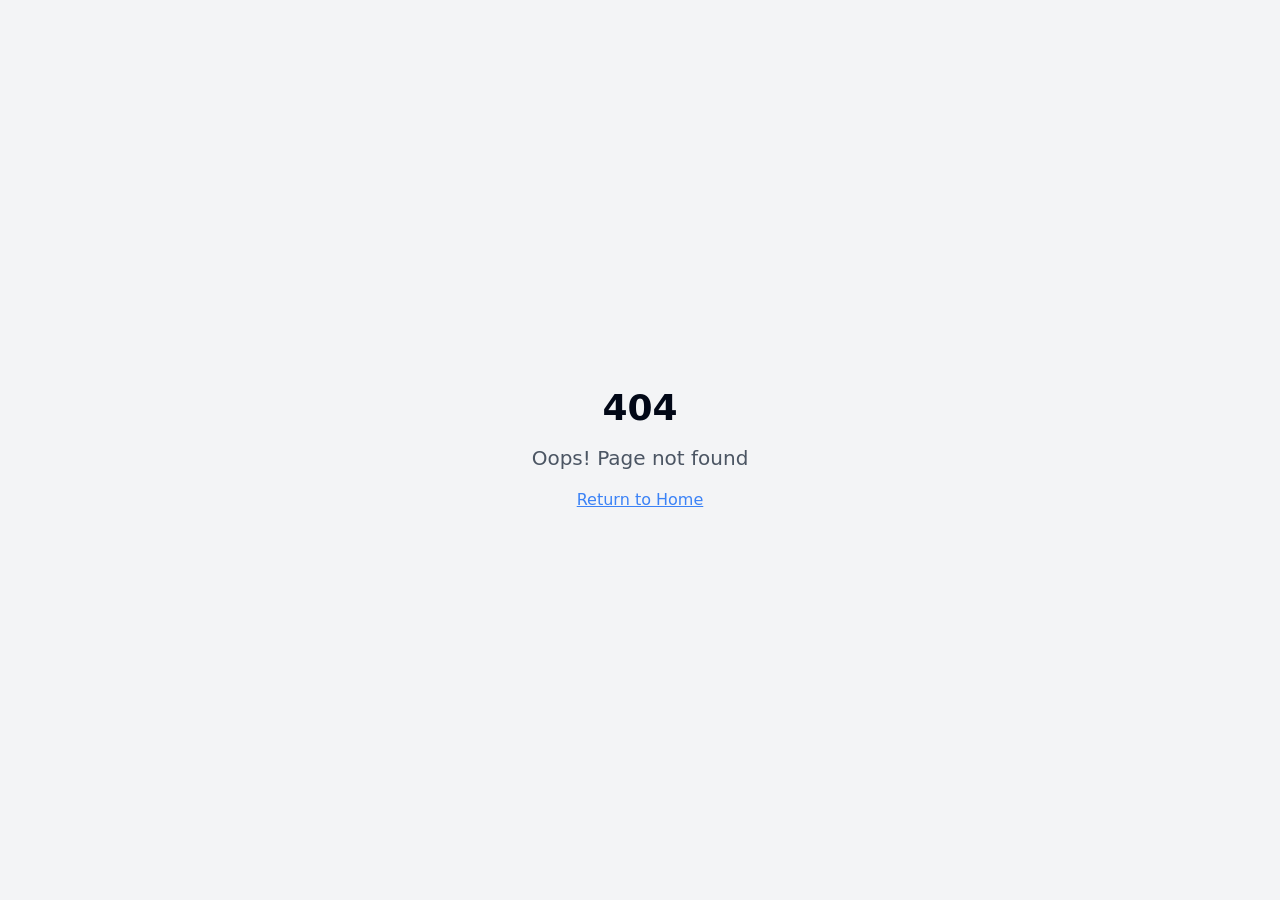
<file: index.html>
<!doctype html>
<html lang="en">
    <head>
        <meta charset="UTF-8" />
        <meta name="viewport" content="width=device-width, initial-scale=1.0" />
        <title>Sona - Discover Technical Talent Everywhere</title>
        <meta
            name="description"
            content="Sona aggregates technical candidates from Telegram, GitHub, blogs, and social media into enriched profiles. 3× faster sourcing for modern recruiters."
        />
        <meta name="author" content="Sona" />

        <meta
            property="og:title"
            content="Sona - Discover Technical Talent Everywhere"
        />
        <meta
            property="og:description"
            content="The most comprehensive platform for discovering technical talent from non-LinkedIn sources. Start your free trial today."
        />
        <meta property="og:type" content="website" />
        <meta property="og:image" content="https://sona.space/og.png" />

        <meta name="twitter:card" content="summary_large_image" />
        <meta name="twitter:image" content="https://sona.space/og.png" />
      <script type="module" crossorigin src="/assets/index-DQ-Ndr-s.js"></script>
      <link rel="stylesheet" crossorigin href="/assets/index-CG6mpqJO.css">
    </head>

    <body>
        <div id="root"></div>
    </body>
</html>
</file>
<file: assets/index-CG6mpqJO.css>
*,:before,:after{--tw-border-spacing-x: 0;--tw-border-spacing-y: 0;--tw-translate-x: 0;--tw-translate-y: 0;--tw-rotate: 0;--tw-skew-x: 0;--tw-skew-y: 0;--tw-scale-x: 1;--tw-scale-y: 1;--tw-pan-x: ;--tw-pan-y: ;--tw-pinch-zoom: ;--tw-scroll-snap-strictness: proximity;--tw-gradient-from-position: ;--tw-gradient-via-position: ;--tw-gradient-to-position: ;--tw-ordinal: ;--tw-slashed-zero: ;--tw-numeric-figure: ;--tw-numeric-spacing: ;--tw-numeric-fraction: ;--tw-ring-inset: ;--tw-ring-offset-width: 0px;--tw-ring-offset-color: #fff;--tw-ring-color: rgb(59 130 246 / .5);--tw-ring-offset-shadow: 0 0 #0000;--tw-ring-shadow: 0 0 #0000;--tw-shadow: 0 0 #0000;--tw-shadow-colored: 0 0 #0000;--tw-blur: ;--tw-brightness: ;--tw-contrast: ;--tw-grayscale: ;--tw-hue-rotate: ;--tw-invert: ;--tw-saturate: ;--tw-sepia: ;--tw-drop-shadow: ;--tw-backdrop-blur: ;--tw-backdrop-brightness: ;--tw-backdrop-contrast: ;--tw-backdrop-grayscale: ;--tw-backdrop-hue-rotate: ;--tw-backdrop-invert: ;--tw-backdrop-opacity: ;--tw-backdrop-saturate: ;--tw-backdrop-sepia: ;--tw-contain-size: ;--tw-contain-layout: ;--tw-contain-paint: ;--tw-contain-style: }::backdrop{--tw-border-spacing-x: 0;--tw-border-spacing-y: 0;--tw-translate-x: 0;--tw-translate-y: 0;--tw-rotate: 0;--tw-skew-x: 0;--tw-skew-y: 0;--tw-scale-x: 1;--tw-scale-y: 1;--tw-pan-x: ;--tw-pan-y: ;--tw-pinch-zoom: ;--tw-scroll-snap-strictness: proximity;--tw-gradient-from-position: ;--tw-gradient-via-position: ;--tw-gradient-to-position: ;--tw-ordinal: ;--tw-slashed-zero: ;--tw-numeric-figure: ;--tw-numeric-spacing: ;--tw-numeric-fraction: ;--tw-ring-inset: ;--tw-ring-offset-width: 0px;--tw-ring-offset-color: #fff;--tw-ring-color: rgb(59 130 246 / .5);--tw-ring-offset-shadow: 0 0 #0000;--tw-ring-shadow: 0 0 #0000;--tw-shadow: 0 0 #0000;--tw-shadow-colored: 0 0 #0000;--tw-blur: ;--tw-brightness: ;--tw-contrast: ;--tw-grayscale: ;--tw-hue-rotate: ;--tw-invert: ;--tw-saturate: ;--tw-sepia: ;--tw-drop-shadow: ;--tw-backdrop-blur: ;--tw-backdrop-brightness: ;--tw-backdrop-contrast: ;--tw-backdrop-grayscale: ;--tw-backdrop-hue-rotate: ;--tw-backdrop-invert: ;--tw-backdrop-opacity: ;--tw-backdrop-saturate: ;--tw-backdrop-sepia: ;--tw-contain-size: ;--tw-contain-layout: ;--tw-contain-paint: ;--tw-contain-style: }*,:before,:after{box-sizing:border-box;border-width:0;border-style:solid;border-color:#e5e7eb}:before,:after{--tw-content: ""}html,:host{line-height:1.5;-webkit-text-size-adjust:100%;-moz-tab-size:4;-o-tab-size:4;tab-size:4;font-family:ui-sans-serif,system-ui,sans-serif,"Apple Color Emoji","Segoe UI Emoji",Segoe UI Symbol,"Noto Color Emoji";font-feature-settings:normal;font-variation-settings:normal;-webkit-tap-highlight-color:transparent}body{margin:0;line-height:inherit}hr{height:0;color:inherit;border-top-width:1px}abbr:where([title]){-webkit-text-decoration:underline dotted;text-decoration:underline dotted}h1,h2,h3,h4,h5,h6{font-size:inherit;font-weight:inherit}a{color:inherit;text-decoration:inherit}b,strong{font-weight:bolder}code,kbd,samp,pre{font-family:ui-monospace,SFMono-Regular,Menlo,Monaco,Consolas,Liberation Mono,Courier New,monospace;font-feature-settings:normal;font-variation-settings:normal;font-size:1em}small{font-size:80%}sub,sup{font-size:75%;line-height:0;position:relative;vertical-align:baseline}sub{bottom:-.25em}sup{top:-.5em}table{text-indent:0;border-color:inherit;border-collapse:collapse}button,input,optgroup,select,textarea{font-family:inherit;font-feature-settings:inherit;font-variation-settings:inherit;font-size:100%;font-weight:inherit;line-height:inherit;letter-spacing:inherit;color:inherit;margin:0;padding:0}button,select{text-transform:none}button,input:where([type=button]),input:where([type=reset]),input:where([type=submit]){-webkit-appearance:button;background-color:transparent;background-image:none}:-moz-focusring{outline:auto}:-moz-ui-invalid{box-shadow:none}progress{vertical-align:baseline}::-webkit-inner-spin-button,::-webkit-outer-spin-button{height:auto}[type=search]{-webkit-appearance:textfield;outline-offset:-2px}::-webkit-search-decoration{-webkit-appearance:none}::-webkit-file-upload-button{-webkit-appearance:button;font:inherit}summary{display:list-item}blockquote,dl,dd,h1,h2,h3,h4,h5,h6,hr,figure,p,pre{margin:0}fieldset{margin:0;padding:0}legend{padding:0}ol,ul,menu{list-style:none;margin:0;padding:0}dialog{padding:0}textarea{resize:vertical}input::-moz-placeholder,textarea::-moz-placeholder{opacity:1;color:#9ca3af}input::placeholder,textarea::placeholder{opacity:1;color:#9ca3af}button,[role=button]{cursor:pointer}:disabled{cursor:default}img,svg,video,canvas,audio,iframe,embed,object{display:block;vertical-align:middle}img,video{max-width:100%;height:auto}[hidden]:where(:not([hidden=until-found])){display:none}:root{--background: 0 0% 100%;--foreground: 222.2 84% 4.9%;--card: 0 0% 100%;--card-foreground: 222.2 84% 4.9%;--popover: 0 0% 100%;--popover-foreground: 222.2 84% 4.9%;--primary: 25 95% 53%;--primary-foreground: 0 0% 100%;--primary-glow: 25 95% 63%;--secondary: 217 19% 27%;--secondary-foreground: 0 0% 100%;--muted: 217 10% 97%;--muted-foreground: 217 10% 45%;--accent: 25 95% 53%;--accent-foreground: 0 0% 100%;--destructive: 0 84.2% 60.2%;--destructive-foreground: 210 40% 98%;--border: 217 12% 84%;--input: 217 12% 84%;--ring: 25 95% 53%;--radius: .75rem;--gradient-primary: linear-gradient(135deg, hsl(25 95% 53%), hsl(25 95% 63%));--gradient-hero: linear-gradient(135deg, hsl(25 95% 53%) 0%, hsl(35 85% 50%) 50%, hsl(45 85% 55%) 100%);--gradient-subtle: linear-gradient(180deg, hsl(0 0% 100%) 0%, hsl(25 10% 98%) 100%);--shadow-elegant: 0 10px 30px -10px hsl(25 95% 53% / .2);--shadow-card: 0 4px 12px -2px hsl(25 95% 53% / .1);--shadow-glow: 0 0 40px hsl(25 95% 63% / .3);--status-online: 142 76% 36%;--status-verified: 25 95% 53%;--status-warning: 45 93% 47%;--sidebar-background: 0 0% 98%;--sidebar-foreground: 240 5.3% 26.1%;--sidebar-primary: 240 5.9% 10%;--sidebar-primary-foreground: 0 0% 98%;--sidebar-accent: 240 4.8% 95.9%;--sidebar-accent-foreground: 240 5.9% 10%;--sidebar-border: 220 13% 91%;--sidebar-ring: 217.2 91.2% 59.8%}.dark{--background: 222.2 84% 4.9%;--foreground: 210 40% 98%;--card: 222.2 84% 4.9%;--card-foreground: 210 40% 98%;--popover: 222.2 84% 4.9%;--popover-foreground: 210 40% 98%;--primary: 25 95% 53%;--primary-foreground: 0 0% 100%;--primary-glow: 25 95% 63%;--secondary: 217.2 32.6% 17.5%;--secondary-foreground: 210 40% 98%;--muted: 217.2 32.6% 17.5%;--muted-foreground: 215 20.2% 65.1%;--accent: 25 95% 53%;--accent-foreground: 210 40% 98%;--destructive: 0 62.8% 30.6%;--destructive-foreground: 210 40% 98%;--border: 217.2 32.6% 17.5%;--input: 217.2 32.6% 17.5%;--ring: 212.7 26.8% 83.9%;--gradient-primary: linear-gradient(135deg, hsl(25 95% 53%), hsl(25 95% 63%));--gradient-hero: linear-gradient(135deg, hsl(25 95% 53%) 0%, hsl(35 85% 50%) 50%, hsl(45 85% 55%) 100%);--gradient-subtle: linear-gradient(180deg, hsl(222.2 84% 4.9%) 0%, hsl(217.2 32.6% 17.5%) 100%);--shadow-elegant: 0 10px 30px -10px hsl(25 95% 53% / .3);--shadow-card: 0 4px 12px -2px hsl(25 95% 53% / .2);--shadow-glow: 0 0 40px hsl(25 95% 63% / .4);--status-online: 142 76% 36%;--status-verified: 25 95% 53%;--status-warning: 45 93% 47%;--sidebar-background: 240 5.9% 10%;--sidebar-foreground: 240 4.8% 95.9%;--sidebar-primary: 224.3 76.3% 48%;--sidebar-primary-foreground: 0 0% 100%;--sidebar-accent: 240 3.7% 15.9%;--sidebar-accent-foreground: 240 4.8% 95.9%;--sidebar-border: 240 3.7% 15.9%;--sidebar-ring: 217.2 91.2% 59.8%}*{border-color:hsl(var(--border))}body{background-color:hsl(var(--background));color:hsl(var(--foreground))}.container{width:100%;margin-right:auto;margin-left:auto;padding-right:2rem;padding-left:2rem}@media (min-width: 1400px){.container{max-width:1400px}}.sr-only{position:absolute;width:1px;height:1px;padding:0;margin:-1px;overflow:hidden;clip:rect(0,0,0,0);white-space:nowrap;border-width:0}.pointer-events-none{pointer-events:none}.pointer-events-auto{pointer-events:auto}.visible{visibility:visible}.invisible{visibility:hidden}.fixed{position:fixed}.absolute{position:absolute}.relative{position:relative}.inset-0{top:0;right:0;bottom:0;left:0}.inset-x-0{left:0;right:0}.inset-y-0{top:0;bottom:0}.-bottom-12{bottom:-3rem}.-left-12{left:-3rem}.-right-12{right:-3rem}.-top-12{top:-3rem}.-top-3{top:-.75rem}.bottom-0{bottom:0}.bottom-1\/2{bottom:50%}.bottom-20{bottom:5rem}.bottom-32{bottom:8rem}.left-0{left:0}.left-1{left:.25rem}.left-1\/2{left:50%}.left-1\/3{left:33.333333%}.left-1\/4{left:25%}.left-10{left:2.5rem}.left-2{left:.5rem}.left-3{left:.75rem}.left-\[50\%\]{left:50%}.right-0{right:0}.right-1{right:.25rem}.right-1\/3{right:33.333333%}.right-10{right:2.5rem}.right-2{right:.5rem}.right-20{right:5rem}.right-3{right:.75rem}.right-4{right:1rem}.top-0{top:0}.top-1\.5{top:.375rem}.top-1\/2{top:50%}.top-1\/3{top:33.333333%}.top-2{top:.5rem}.top-20{top:5rem}.top-3\.5{top:.875rem}.top-4{top:1rem}.top-40{top:10rem}.top-\[1px\]{top:1px}.top-\[50\%\]{top:50%}.top-\[60\%\]{top:60%}.top-full{top:100%}.z-10{z-index:10}.z-20{z-index:20}.z-50{z-index:50}.z-\[100\]{z-index:100}.z-\[1\]{z-index:1}.col-span-1{grid-column:span 1 / span 1}.-mx-1{margin-left:-.25rem;margin-right:-.25rem}.mx-2{margin-left:.5rem;margin-right:.5rem}.mx-3\.5{margin-left:.875rem;margin-right:.875rem}.mx-auto{margin-left:auto;margin-right:auto}.my-0\.5{margin-top:.125rem;margin-bottom:.125rem}.my-1{margin-top:.25rem;margin-bottom:.25rem}.-ml-4{margin-left:-1rem}.-mt-4{margin-top:-1rem}.mb-1{margin-bottom:.25rem}.mb-12{margin-bottom:3rem}.mb-16{margin-bottom:4rem}.mb-2{margin-bottom:.5rem}.mb-3{margin-bottom:.75rem}.mb-4{margin-bottom:1rem}.mb-6{margin-bottom:1.5rem}.mb-8{margin-bottom:2rem}.ml-1{margin-left:.25rem}.ml-2{margin-left:.5rem}.ml-4{margin-left:1rem}.ml-6{margin-left:1.5rem}.ml-auto{margin-left:auto}.mr-1{margin-right:.25rem}.mr-2{margin-right:.5rem}.mt-0\.5{margin-top:.125rem}.mt-1\.5{margin-top:.375rem}.mt-12{margin-top:3rem}.mt-2{margin-top:.5rem}.mt-24{margin-top:6rem}.mt-4{margin-top:1rem}.mt-8{margin-top:2rem}.mt-auto{margin-top:auto}.block{display:block}.flex{display:flex}.inline-flex{display:inline-flex}.table{display:table}.grid{display:grid}.contents{display:contents}.hidden{display:none}.aspect-square{aspect-ratio:1 / 1}.aspect-video{aspect-ratio:16 / 9}.size-4{width:1rem;height:1rem}.h-1\.5{height:.375rem}.h-10{height:2.5rem}.h-11{height:2.75rem}.h-12{height:3rem}.h-16{height:4rem}.h-2{height:.5rem}.h-2\.5{height:.625rem}.h-20{height:5rem}.h-24{height:6rem}.h-28{height:7rem}.h-3{height:.75rem}.h-3\.5{height:.875rem}.h-32{height:8rem}.h-4{height:1rem}.h-40{height:10rem}.h-5{height:1.25rem}.h-6{height:1.5rem}.h-7{height:1.75rem}.h-8{height:2rem}.h-9{height:2.25rem}.h-\[1px\]{height:1px}.h-\[var\(--radix-navigation-menu-viewport-height\)\]{height:var(--radix-navigation-menu-viewport-height)}.h-\[var\(--radix-select-trigger-height\)\]{height:var(--radix-select-trigger-height)}.h-auto{height:auto}.h-full{height:100%}.h-px{height:1px}.h-svh{height:100svh}.max-h-96{max-height:24rem}.max-h-\[300px\]{max-height:300px}.max-h-screen{max-height:100vh}.min-h-0{min-height:0px}.min-h-\[80px\]{min-height:80px}.min-h-screen{min-height:100vh}.min-h-svh{min-height:100svh}.w-0{width:0px}.w-1{width:.25rem}.w-10{width:2.5rem}.w-11{width:2.75rem}.w-16{width:4rem}.w-2{width:.5rem}.w-2\.5{width:.625rem}.w-20{width:5rem}.w-24{width:6rem}.w-28{width:7rem}.w-3{width:.75rem}.w-3\.5{width:.875rem}.w-3\/4{width:75%}.w-32{width:8rem}.w-4{width:1rem}.w-40{width:10rem}.w-5{width:1.25rem}.w-64{width:16rem}.w-7{width:1.75rem}.w-72{width:18rem}.w-8{width:2rem}.w-9{width:2.25rem}.w-\[--sidebar-width\]{width:var(--sidebar-width)}.w-\[100px\]{width:100px}.w-\[1px\]{width:1px}.w-auto{width:auto}.w-full{width:100%}.w-max{width:-moz-max-content;width:max-content}.w-px{width:1px}.min-w-0{min-width:0px}.min-w-5{min-width:1.25rem}.min-w-\[12rem\]{min-width:12rem}.min-w-\[8rem\]{min-width:8rem}.min-w-\[var\(--radix-select-trigger-width\)\]{min-width:var(--radix-select-trigger-width)}.max-w-2xl{max-width:42rem}.max-w-3xl{max-width:48rem}.max-w-4xl{max-width:56rem}.max-w-6xl{max-width:72rem}.max-w-\[--skeleton-width\]{max-width:var(--skeleton-width)}.max-w-lg{max-width:32rem}.max-w-max{max-width:-moz-max-content;max-width:max-content}.max-w-md{max-width:28rem}.flex-1{flex:1 1 0%}.flex-shrink-0,.shrink-0{flex-shrink:0}.grow{flex-grow:1}.grow-0{flex-grow:0}.basis-full{flex-basis:100%}.caption-bottom{caption-side:bottom}.border-collapse{border-collapse:collapse}.-translate-x-1\/2{--tw-translate-x: -50%;transform:translate(var(--tw-translate-x),var(--tw-translate-y)) rotate(var(--tw-rotate)) skew(var(--tw-skew-x)) skewY(var(--tw-skew-y)) scaleX(var(--tw-scale-x)) scaleY(var(--tw-scale-y))}.-translate-x-px{--tw-translate-x: -1px;transform:translate(var(--tw-translate-x),var(--tw-translate-y)) rotate(var(--tw-rotate)) skew(var(--tw-skew-x)) skewY(var(--tw-skew-y)) scaleX(var(--tw-scale-x)) scaleY(var(--tw-scale-y))}.-translate-y-1\/2{--tw-translate-y: -50%;transform:translate(var(--tw-translate-x),var(--tw-translate-y)) rotate(var(--tw-rotate)) skew(var(--tw-skew-x)) skewY(var(--tw-skew-y)) scaleX(var(--tw-scale-x)) scaleY(var(--tw-scale-y))}.translate-x-\[-50\%\]{--tw-translate-x: -50%;transform:translate(var(--tw-translate-x),var(--tw-translate-y)) rotate(var(--tw-rotate)) skew(var(--tw-skew-x)) skewY(var(--tw-skew-y)) scaleX(var(--tw-scale-x)) scaleY(var(--tw-scale-y))}.translate-x-px{--tw-translate-x: 1px;transform:translate(var(--tw-translate-x),var(--tw-translate-y)) rotate(var(--tw-rotate)) skew(var(--tw-skew-x)) skewY(var(--tw-skew-y)) scaleX(var(--tw-scale-x)) scaleY(var(--tw-scale-y))}.translate-y-\[-50\%\]{--tw-translate-y: -50%;transform:translate(var(--tw-translate-x),var(--tw-translate-y)) rotate(var(--tw-rotate)) skew(var(--tw-skew-x)) skewY(var(--tw-skew-y)) scaleX(var(--tw-scale-x)) scaleY(var(--tw-scale-y))}.rotate-45{--tw-rotate: 45deg;transform:translate(var(--tw-translate-x),var(--tw-translate-y)) rotate(var(--tw-rotate)) skew(var(--tw-skew-x)) skewY(var(--tw-skew-y)) scaleX(var(--tw-scale-x)) scaleY(var(--tw-scale-y))}.rotate-90{--tw-rotate: 90deg;transform:translate(var(--tw-translate-x),var(--tw-translate-y)) rotate(var(--tw-rotate)) skew(var(--tw-skew-x)) skewY(var(--tw-skew-y)) scaleX(var(--tw-scale-x)) scaleY(var(--tw-scale-y))}.transform{transform:translate(var(--tw-translate-x),var(--tw-translate-y)) rotate(var(--tw-rotate)) skew(var(--tw-skew-x)) skewY(var(--tw-skew-y)) scaleX(var(--tw-scale-x)) scaleY(var(--tw-scale-y))}@keyframes pulse{50%{opacity:.5}}.animate-pulse{animation:pulse 2s cubic-bezier(.4,0,.6,1) infinite}.cursor-default{cursor:default}.cursor-pointer{cursor:pointer}.touch-none{touch-action:none}.select-none{-webkit-user-select:none;-moz-user-select:none;user-select:none}.list-decimal{list-style-type:decimal}.list-disc{list-style-type:disc}.list-none{list-style-type:none}.grid-cols-1{grid-template-columns:repeat(1,minmax(0,1fr))}.flex-row{flex-direction:row}.flex-col{flex-direction:column}.flex-col-reverse{flex-direction:column-reverse}.flex-wrap{flex-wrap:wrap}.items-start{align-items:flex-start}.items-end{align-items:flex-end}.items-center{align-items:center}.items-stretch{align-items:stretch}.justify-center{justify-content:center}.justify-between{justify-content:space-between}.gap-1{gap:.25rem}.gap-1\.5{gap:.375rem}.gap-2{gap:.5rem}.gap-3{gap:.75rem}.gap-4{gap:1rem}.gap-6{gap:1.5rem}.gap-8{gap:2rem}.space-x-1>:not([hidden])~:not([hidden]){--tw-space-x-reverse: 0;margin-right:calc(.25rem * var(--tw-space-x-reverse));margin-left:calc(.25rem * calc(1 - var(--tw-space-x-reverse)))}.space-x-2>:not([hidden])~:not([hidden]){--tw-space-x-reverse: 0;margin-right:calc(.5rem * var(--tw-space-x-reverse));margin-left:calc(.5rem * calc(1 - var(--tw-space-x-reverse)))}.space-x-4>:not([hidden])~:not([hidden]){--tw-space-x-reverse: 0;margin-right:calc(1rem * var(--tw-space-x-reverse));margin-left:calc(1rem * calc(1 - var(--tw-space-x-reverse)))}.space-x-8>:not([hidden])~:not([hidden]){--tw-space-x-reverse: 0;margin-right:calc(2rem * var(--tw-space-x-reverse));margin-left:calc(2rem * calc(1 - var(--tw-space-x-reverse)))}.space-y-1>:not([hidden])~:not([hidden]){--tw-space-y-reverse: 0;margin-top:calc(.25rem * calc(1 - var(--tw-space-y-reverse)));margin-bottom:calc(.25rem * var(--tw-space-y-reverse))}.space-y-1\.5>:not([hidden])~:not([hidden]){--tw-space-y-reverse: 0;margin-top:calc(.375rem * calc(1 - var(--tw-space-y-reverse)));margin-bottom:calc(.375rem * var(--tw-space-y-reverse))}.space-y-2>:not([hidden])~:not([hidden]){--tw-space-y-reverse: 0;margin-top:calc(.5rem * calc(1 - var(--tw-space-y-reverse)));margin-bottom:calc(.5rem * var(--tw-space-y-reverse))}.space-y-3>:not([hidden])~:not([hidden]){--tw-space-y-reverse: 0;margin-top:calc(.75rem * calc(1 - var(--tw-space-y-reverse)));margin-bottom:calc(.75rem * var(--tw-space-y-reverse))}.space-y-4>:not([hidden])~:not([hidden]){--tw-space-y-reverse: 0;margin-top:calc(1rem * calc(1 - var(--tw-space-y-reverse)));margin-bottom:calc(1rem * var(--tw-space-y-reverse))}.space-y-6>:not([hidden])~:not([hidden]){--tw-space-y-reverse: 0;margin-top:calc(1.5rem * calc(1 - var(--tw-space-y-reverse)));margin-bottom:calc(1.5rem * var(--tw-space-y-reverse))}.overflow-auto{overflow:auto}.overflow-hidden{overflow:hidden}.overflow-x-auto{overflow-x:auto}.overflow-y-auto{overflow-y:auto}.overflow-x-hidden{overflow-x:hidden}.whitespace-nowrap{white-space:nowrap}.break-words{overflow-wrap:break-word}.rounded-2xl{border-radius:1rem}.rounded-\[2px\]{border-radius:2px}.rounded-\[inherit\]{border-radius:inherit}.rounded-full{border-radius:9999px}.rounded-lg{border-radius:var(--radius)}.rounded-md{border-radius:calc(var(--radius) - 2px)}.rounded-sm{border-radius:calc(var(--radius) - 4px)}.rounded-xl{border-radius:.75rem}.rounded-t-\[10px\]{border-top-left-radius:10px;border-top-right-radius:10px}.rounded-tl-sm{border-top-left-radius:calc(var(--radius) - 4px)}.border{border-width:1px}.border-2{border-width:2px}.border-\[1\.5px\]{border-width:1.5px}.border-y{border-top-width:1px;border-bottom-width:1px}.border-b{border-bottom-width:1px}.border-l{border-left-width:1px}.border-r{border-right-width:1px}.border-t{border-top-width:1px}.border-dashed{border-style:dashed}.border-\[--color-border\]{border-color:var(--color-border)}.border-border{border-color:hsl(var(--border))}.border-border\/50{border-color:hsl(var(--border) / .5)}.border-destructive{border-color:hsl(var(--destructive))}.border-destructive\/50{border-color:hsl(var(--destructive) / .5)}.border-gray-300{--tw-border-opacity: 1;border-color:rgb(209 213 219 / var(--tw-border-opacity, 1))}.border-input{border-color:hsl(var(--input))}.border-primary{border-color:hsl(var(--primary))}.border-primary\/20{border-color:hsl(var(--primary) / .2)}.border-secondary-foreground\/20{border-color:hsl(var(--secondary-foreground) / .2)}.border-sidebar-border{border-color:hsl(var(--sidebar-border))}.border-status-verified\/20{border-color:hsl(var(--status-verified) / .2)}.border-transparent{border-color:transparent}.border-l-transparent{border-left-color:transparent}.border-t-transparent{border-top-color:transparent}.bg-\[--color-bg\]{background-color:var(--color-bg)}.bg-accent{background-color:hsl(var(--accent))}.bg-accent\/10{background-color:hsl(var(--accent) / .1)}.bg-accent\/15{background-color:hsl(var(--accent) / .15)}.bg-accent\/20{background-color:hsl(var(--accent) / .2)}.bg-background{background-color:hsl(var(--background))}.bg-black{--tw-bg-opacity: 1;background-color:rgb(0 0 0 / var(--tw-bg-opacity, 1))}.bg-black\/80{background-color:#000c}.bg-border{background-color:hsl(var(--border))}.bg-card{background-color:hsl(var(--card))}.bg-destructive{background-color:hsl(var(--destructive))}.bg-foreground{background-color:hsl(var(--foreground))}.bg-gray-100{--tw-bg-opacity: 1;background-color:rgb(243 244 246 / var(--tw-bg-opacity, 1))}.bg-muted{background-color:hsl(var(--muted))}.bg-muted\/50{background-color:hsl(var(--muted) / .5)}.bg-popover{background-color:hsl(var(--popover))}.bg-primary{background-color:hsl(var(--primary))}.bg-primary\/10{background-color:hsl(var(--primary) / .1)}.bg-primary\/20{background-color:hsl(var(--primary) / .2)}.bg-primary\/5{background-color:hsl(var(--primary) / .05)}.bg-secondary{background-color:hsl(var(--secondary))}.bg-sidebar{background-color:hsl(var(--sidebar-background))}.bg-sidebar-border{background-color:hsl(var(--sidebar-border))}.bg-status-online{background-color:hsl(var(--status-online))}.bg-status-verified\/10{background-color:hsl(var(--status-verified) / .1)}.bg-transparent{background-color:transparent}.bg-white\/90{background-color:#ffffffe6}.bg-gradient-hero{background-image:var(--gradient-hero)}.bg-gradient-primary{background-image:var(--gradient-primary)}.bg-gradient-subtle{background-image:var(--gradient-subtle)}.bg-gradient-to-b{background-image:linear-gradient(to bottom,var(--tw-gradient-stops))}.from-gray-50{--tw-gradient-from: #f9fafb var(--tw-gradient-from-position);--tw-gradient-to: rgb(249 250 251 / 0) var(--tw-gradient-to-position);--tw-gradient-stops: var(--tw-gradient-from), var(--tw-gradient-to)}.to-gray-100{--tw-gradient-to: #f3f4f6 var(--tw-gradient-to-position)}.bg-clip-text{-webkit-background-clip:text;background-clip:text}.fill-current{fill:currentColor}.p-0{padding:0}.p-1{padding:.25rem}.p-2{padding:.5rem}.p-3{padding:.75rem}.p-4{padding:1rem}.p-6{padding:1.5rem}.p-8{padding:2rem}.p-\[1px\]{padding:1px}.px-1{padding-left:.25rem;padding-right:.25rem}.px-2{padding-left:.5rem;padding-right:.5rem}.px-2\.5{padding-left:.625rem;padding-right:.625rem}.px-3{padding-left:.75rem;padding-right:.75rem}.px-4{padding-left:1rem;padding-right:1rem}.px-5{padding-left:1.25rem;padding-right:1.25rem}.px-6{padding-left:1.5rem;padding-right:1.5rem}.px-8{padding-left:2rem;padding-right:2rem}.py-0\.5{padding-top:.125rem;padding-bottom:.125rem}.py-1{padding-top:.25rem;padding-bottom:.25rem}.py-1\.5{padding-top:.375rem;padding-bottom:.375rem}.py-16{padding-top:4rem;padding-bottom:4rem}.py-2{padding-top:.5rem;padding-bottom:.5rem}.py-20{padding-top:5rem;padding-bottom:5rem}.py-3{padding-top:.75rem;padding-bottom:.75rem}.py-4{padding-top:1rem;padding-bottom:1rem}.py-6{padding-top:1.5rem;padding-bottom:1.5rem}.pb-3{padding-bottom:.75rem}.pb-4{padding-bottom:1rem}.pl-10{padding-left:2.5rem}.pl-2\.5{padding-left:.625rem}.pl-4{padding-left:1rem}.pl-8{padding-left:2rem}.pr-2{padding-right:.5rem}.pr-2\.5{padding-right:.625rem}.pr-8{padding-right:2rem}.pt-0{padding-top:0}.pt-1{padding-top:.25rem}.pt-3{padding-top:.75rem}.pt-4{padding-top:1rem}.pt-8{padding-top:2rem}.text-left{text-align:left}.text-center{text-align:center}.align-middle{vertical-align:middle}.font-mono{font-family:ui-monospace,SFMono-Regular,Menlo,Monaco,Consolas,Liberation Mono,Courier New,monospace}.text-2xl{font-size:1.5rem;line-height:2rem}.text-3xl{font-size:1.875rem;line-height:2.25rem}.text-4xl{font-size:2.25rem;line-height:2.5rem}.text-5xl{font-size:3rem;line-height:1}.text-\[0\.8rem\]{font-size:.8rem}.text-base{font-size:1rem;line-height:1.5rem}.text-lg{font-size:1.125rem;line-height:1.75rem}.text-sm{font-size:.875rem;line-height:1.25rem}.text-xl{font-size:1.25rem;line-height:1.75rem}.text-xs{font-size:.75rem;line-height:1rem}.font-bold{font-weight:700}.font-medium{font-weight:500}.font-normal{font-weight:400}.font-semibold{font-weight:600}.tabular-nums{--tw-numeric-spacing: tabular-nums;font-variant-numeric:var(--tw-ordinal) var(--tw-slashed-zero) var(--tw-numeric-figure) var(--tw-numeric-spacing) var(--tw-numeric-fraction)}.leading-none{line-height:1}.leading-relaxed{line-height:1.625}.leading-tight{line-height:1.25}.tracking-tight{letter-spacing:-.025em}.tracking-widest{letter-spacing:.1em}.text-accent{color:hsl(var(--accent))}.text-accent-foreground{color:hsl(var(--accent-foreground))}.text-blue-500{--tw-text-opacity: 1;color:rgb(59 130 246 / var(--tw-text-opacity, 1))}.text-card-foreground{color:hsl(var(--card-foreground))}.text-current{color:currentColor}.text-destructive{color:hsl(var(--destructive))}.text-destructive-foreground{color:hsl(var(--destructive-foreground))}.text-foreground{color:hsl(var(--foreground))}.text-foreground\/50{color:hsl(var(--foreground) / .5)}.text-gray-400{--tw-text-opacity: 1;color:rgb(156 163 175 / var(--tw-text-opacity, 1))}.text-gray-600{--tw-text-opacity: 1;color:rgb(75 85 99 / var(--tw-text-opacity, 1))}.text-gray-900{--tw-text-opacity: 1;color:rgb(17 24 39 / var(--tw-text-opacity, 1))}.text-muted-foreground{color:hsl(var(--muted-foreground))}.text-popover-foreground{color:hsl(var(--popover-foreground))}.text-primary{color:hsl(var(--primary))}.text-primary-foreground{color:hsl(var(--primary-foreground))}.text-secondary-foreground{color:hsl(var(--secondary-foreground))}.text-secondary-foreground\/60{color:hsl(var(--secondary-foreground) / .6)}.text-secondary-foreground\/80{color:hsl(var(--secondary-foreground) / .8)}.text-sidebar-foreground{color:hsl(var(--sidebar-foreground))}.text-sidebar-foreground\/70{color:hsl(var(--sidebar-foreground) / .7)}.text-status-verified{color:hsl(var(--status-verified))}.text-transparent{color:transparent}.text-white{--tw-text-opacity: 1;color:rgb(255 255 255 / var(--tw-text-opacity, 1))}.underline{text-decoration-line:underline}.underline-offset-4{text-underline-offset:4px}.opacity-0{opacity:0}.opacity-50{opacity:.5}.opacity-60{opacity:.6}.opacity-70{opacity:.7}.opacity-90{opacity:.9}.shadow-\[0_0_0_1px_hsl\(var\(--sidebar-border\)\)\]{--tw-shadow: 0 0 0 1px hsl(var(--sidebar-border));--tw-shadow-colored: 0 0 0 1px var(--tw-shadow-color);box-shadow:var(--tw-ring-offset-shadow, 0 0 #0000),var(--tw-ring-shadow, 0 0 #0000),var(--tw-shadow)}.shadow-card{--tw-shadow: var(--shadow-card);--tw-shadow-colored: var(--shadow-card);box-shadow:var(--tw-ring-offset-shadow, 0 0 #0000),var(--tw-ring-shadow, 0 0 #0000),var(--tw-shadow)}.shadow-elegant{--tw-shadow: var(--shadow-elegant);--tw-shadow-colored: var(--shadow-elegant);box-shadow:var(--tw-ring-offset-shadow, 0 0 #0000),var(--tw-ring-shadow, 0 0 #0000),var(--tw-shadow)}.shadow-glow{--tw-shadow: var(--shadow-glow);--tw-shadow-colored: var(--shadow-glow);box-shadow:var(--tw-ring-offset-shadow, 0 0 #0000),var(--tw-ring-shadow, 0 0 #0000),var(--tw-shadow)}.shadow-lg{--tw-shadow: 0 10px 15px -3px rgb(0 0 0 / .1), 0 4px 6px -4px rgb(0 0 0 / .1);--tw-shadow-colored: 0 10px 15px -3px var(--tw-shadow-color), 0 4px 6px -4px var(--tw-shadow-color);box-shadow:var(--tw-ring-offset-shadow, 0 0 #0000),var(--tw-ring-shadow, 0 0 #0000),var(--tw-shadow)}.shadow-md{--tw-shadow: 0 4px 6px -1px rgb(0 0 0 / .1), 0 2px 4px -2px rgb(0 0 0 / .1);--tw-shadow-colored: 0 4px 6px -1px var(--tw-shadow-color), 0 2px 4px -2px var(--tw-shadow-color);box-shadow:var(--tw-ring-offset-shadow, 0 0 #0000),var(--tw-ring-shadow, 0 0 #0000),var(--tw-shadow)}.shadow-none{--tw-shadow: 0 0 #0000;--tw-shadow-colored: 0 0 #0000;box-shadow:var(--tw-ring-offset-shadow, 0 0 #0000),var(--tw-ring-shadow, 0 0 #0000),var(--tw-shadow)}.shadow-sm{--tw-shadow: 0 1px 2px 0 rgb(0 0 0 / .05);--tw-shadow-colored: 0 1px 2px 0 var(--tw-shadow-color);box-shadow:var(--tw-ring-offset-shadow, 0 0 #0000),var(--tw-ring-shadow, 0 0 #0000),var(--tw-shadow)}.shadow-xl{--tw-shadow: 0 20px 25px -5px rgb(0 0 0 / .1), 0 8px 10px -6px rgb(0 0 0 / .1);--tw-shadow-colored: 0 20px 25px -5px var(--tw-shadow-color), 0 8px 10px -6px var(--tw-shadow-color);box-shadow:var(--tw-ring-offset-shadow, 0 0 #0000),var(--tw-ring-shadow, 0 0 #0000),var(--tw-shadow)}.shadow-card{--tw-shadow-color: hsl(var(--card));--tw-shadow: var(--tw-shadow-colored)}.outline-none{outline:2px solid transparent;outline-offset:2px}.outline{outline-style:solid}.ring-0{--tw-ring-offset-shadow: var(--tw-ring-inset) 0 0 0 var(--tw-ring-offset-width) var(--tw-ring-offset-color);--tw-ring-shadow: var(--tw-ring-inset) 0 0 0 calc(0px + var(--tw-ring-offset-width)) var(--tw-ring-color);box-shadow:var(--tw-ring-offset-shadow),var(--tw-ring-shadow),var(--tw-shadow, 0 0 #0000)}.ring-2{--tw-ring-offset-shadow: var(--tw-ring-inset) 0 0 0 var(--tw-ring-offset-width) var(--tw-ring-offset-color);--tw-ring-shadow: var(--tw-ring-inset) 0 0 0 calc(2px + var(--tw-ring-offset-width)) var(--tw-ring-color);box-shadow:var(--tw-ring-offset-shadow),var(--tw-ring-shadow),var(--tw-shadow, 0 0 #0000)}.ring-primary{--tw-ring-color: hsl(var(--primary))}.ring-ring{--tw-ring-color: hsl(var(--ring))}.ring-sidebar-ring{--tw-ring-color: hsl(var(--sidebar-ring))}.ring-offset-background{--tw-ring-offset-color: hsl(var(--background))}.blur-2xl{--tw-blur: blur(40px);filter:var(--tw-blur) var(--tw-brightness) var(--tw-contrast) var(--tw-grayscale) var(--tw-hue-rotate) var(--tw-invert) var(--tw-saturate) var(--tw-sepia) var(--tw-drop-shadow)}.blur-lg{--tw-blur: blur(16px);filter:var(--tw-blur) var(--tw-brightness) var(--tw-contrast) var(--tw-grayscale) var(--tw-hue-rotate) var(--tw-invert) var(--tw-saturate) var(--tw-sepia) var(--tw-drop-shadow)}.blur-xl{--tw-blur: blur(24px);filter:var(--tw-blur) var(--tw-brightness) var(--tw-contrast) var(--tw-grayscale) var(--tw-hue-rotate) var(--tw-invert) var(--tw-saturate) var(--tw-sepia) var(--tw-drop-shadow)}.filter{filter:var(--tw-blur) var(--tw-brightness) var(--tw-contrast) var(--tw-grayscale) var(--tw-hue-rotate) var(--tw-invert) var(--tw-saturate) var(--tw-sepia) var(--tw-drop-shadow)}.backdrop-blur-md{--tw-backdrop-blur: blur(12px);-webkit-backdrop-filter:var(--tw-backdrop-blur) var(--tw-backdrop-brightness) var(--tw-backdrop-contrast) var(--tw-backdrop-grayscale) var(--tw-backdrop-hue-rotate) var(--tw-backdrop-invert) var(--tw-backdrop-opacity) var(--tw-backdrop-saturate) var(--tw-backdrop-sepia);backdrop-filter:var(--tw-backdrop-blur) var(--tw-backdrop-brightness) var(--tw-backdrop-contrast) var(--tw-backdrop-grayscale) var(--tw-backdrop-hue-rotate) var(--tw-backdrop-invert) var(--tw-backdrop-opacity) var(--tw-backdrop-saturate) var(--tw-backdrop-sepia)}.backdrop-blur-sm{--tw-backdrop-blur: blur(4px);-webkit-backdrop-filter:var(--tw-backdrop-blur) var(--tw-backdrop-brightness) var(--tw-backdrop-contrast) var(--tw-backdrop-grayscale) var(--tw-backdrop-hue-rotate) var(--tw-backdrop-invert) var(--tw-backdrop-opacity) var(--tw-backdrop-saturate) var(--tw-backdrop-sepia);backdrop-filter:var(--tw-backdrop-blur) var(--tw-backdrop-brightness) var(--tw-backdrop-contrast) var(--tw-backdrop-grayscale) var(--tw-backdrop-hue-rotate) var(--tw-backdrop-invert) var(--tw-backdrop-opacity) var(--tw-backdrop-saturate) var(--tw-backdrop-sepia)}.transition{transition-property:color,background-color,border-color,text-decoration-color,fill,stroke,opacity,box-shadow,transform,filter,-webkit-backdrop-filter;transition-property:color,background-color,border-color,text-decoration-color,fill,stroke,opacity,box-shadow,transform,filter,backdrop-filter;transition-property:color,background-color,border-color,text-decoration-color,fill,stroke,opacity,box-shadow,transform,filter,backdrop-filter,-webkit-backdrop-filter;transition-timing-function:cubic-bezier(.4,0,.2,1);transition-duration:.15s}.transition-\[left\,right\,width\]{transition-property:left,right,width;transition-timing-function:cubic-bezier(.4,0,.2,1);transition-duration:.15s}.transition-\[margin\,opa\]{transition-property:margin,opa;transition-timing-function:cubic-bezier(.4,0,.2,1);transition-duration:.15s}.transition-\[width\,height\,padding\]{transition-property:width,height,padding;transition-timing-function:cubic-bezier(.4,0,.2,1);transition-duration:.15s}.transition-\[width\]{transition-property:width;transition-timing-function:cubic-bezier(.4,0,.2,1);transition-duration:.15s}.transition-all{transition-property:all;transition-timing-function:cubic-bezier(.4,0,.2,1);transition-duration:.15s}.transition-colors{transition-property:color,background-color,border-color,text-decoration-color,fill,stroke;transition-timing-function:cubic-bezier(.4,0,.2,1);transition-duration:.15s}.transition-opacity{transition-property:opacity;transition-timing-function:cubic-bezier(.4,0,.2,1);transition-duration:.15s}.transition-transform{transition-property:transform;transition-timing-function:cubic-bezier(.4,0,.2,1);transition-duration:.15s}.duration-1000{transition-duration:1s}.duration-200{transition-duration:.2s}.duration-300{transition-duration:.3s}.ease-in-out{transition-timing-function:cubic-bezier(.4,0,.2,1)}.ease-linear{transition-timing-function:linear}@keyframes enter{0%{opacity:var(--tw-enter-opacity, 1);transform:translate3d(var(--tw-enter-translate-x, 0),var(--tw-enter-translate-y, 0),0) scale3d(var(--tw-enter-scale, 1),var(--tw-enter-scale, 1),var(--tw-enter-scale, 1)) rotate(var(--tw-enter-rotate, 0))}}@keyframes exit{to{opacity:var(--tw-exit-opacity, 1);transform:translate3d(var(--tw-exit-translate-x, 0),var(--tw-exit-translate-y, 0),0) scale3d(var(--tw-exit-scale, 1),var(--tw-exit-scale, 1),var(--tw-exit-scale, 1)) rotate(var(--tw-exit-rotate, 0))}}.animate-in{animation-name:enter;animation-duration:.15s;--tw-enter-opacity: initial;--tw-enter-scale: initial;--tw-enter-rotate: initial;--tw-enter-translate-x: initial;--tw-enter-translate-y: initial}.fade-in-0{--tw-enter-opacity: 0}.fade-in-80{--tw-enter-opacity: .8}.zoom-in-95{--tw-enter-scale: .95}.duration-1000{animation-duration:1s}.duration-200{animation-duration:.2s}.duration-300{animation-duration:.3s}.ease-in-out{animation-timing-function:cubic-bezier(.4,0,.2,1)}.ease-linear{animation-timing-function:linear}.file\:border-0::file-selector-button{border-width:0px}.file\:bg-transparent::file-selector-button{background-color:transparent}.file\:text-sm::file-selector-button{font-size:.875rem;line-height:1.25rem}.file\:font-medium::file-selector-button{font-weight:500}.file\:text-foreground::file-selector-button{color:hsl(var(--foreground))}.placeholder\:text-muted-foreground::-moz-placeholder{color:hsl(var(--muted-foreground))}.placeholder\:text-muted-foreground::placeholder{color:hsl(var(--muted-foreground))}.after\:absolute:after{content:var(--tw-content);position:absolute}.after\:-inset-2:after{content:var(--tw-content);top:-.5rem;right:-.5rem;bottom:-.5rem;left:-.5rem}.after\:inset-y-0:after{content:var(--tw-content);top:0;bottom:0}.after\:left-1\/2:after{content:var(--tw-content);left:50%}.after\:w-1:after{content:var(--tw-content);width:.25rem}.after\:w-\[2px\]:after{content:var(--tw-content);width:2px}.after\:-translate-x-1\/2:after{content:var(--tw-content);--tw-translate-x: -50%;transform:translate(var(--tw-translate-x),var(--tw-translate-y)) rotate(var(--tw-rotate)) skew(var(--tw-skew-x)) skewY(var(--tw-skew-y)) scaleX(var(--tw-scale-x)) scaleY(var(--tw-scale-y))}.first\:rounded-l-md:first-child{border-top-left-radius:calc(var(--radius) - 2px);border-bottom-left-radius:calc(var(--radius) - 2px)}.first\:border-l:first-child{border-left-width:1px}.last\:rounded-r-md:last-child{border-top-right-radius:calc(var(--radius) - 2px);border-bottom-right-radius:calc(var(--radius) - 2px)}.focus-within\:relative:focus-within{position:relative}.focus-within\:z-20:focus-within{z-index:20}.hover\:bg-accent:hover{background-color:hsl(var(--accent))}.hover\:bg-destructive\/80:hover{background-color:hsl(var(--destructive) / .8)}.hover\:bg-destructive\/90:hover{background-color:hsl(var(--destructive) / .9)}.hover\:bg-gray-800:hover{--tw-bg-opacity: 1;background-color:rgb(31 41 55 / var(--tw-bg-opacity, 1))}.hover\:bg-muted:hover{background-color:hsl(var(--muted))}.hover\:bg-muted\/50:hover{background-color:hsl(var(--muted) / .5)}.hover\:bg-primary:hover{background-color:hsl(var(--primary))}.hover\:bg-primary\/20:hover{background-color:hsl(var(--primary) / .2)}.hover\:bg-primary\/80:hover{background-color:hsl(var(--primary) / .8)}.hover\:bg-primary\/90:hover{background-color:hsl(var(--primary) / .9)}.hover\:bg-secondary:hover{background-color:hsl(var(--secondary))}.hover\:bg-secondary\/80:hover{background-color:hsl(var(--secondary) / .8)}.hover\:bg-sidebar-accent:hover{background-color:hsl(var(--sidebar-accent))}.hover\:text-accent-foreground:hover{color:hsl(var(--accent-foreground))}.hover\:text-blue-700:hover{--tw-text-opacity: 1;color:rgb(29 78 216 / var(--tw-text-opacity, 1))}.hover\:text-foreground:hover{color:hsl(var(--foreground))}.hover\:text-muted-foreground:hover{color:hsl(var(--muted-foreground))}.hover\:text-primary-foreground:hover{color:hsl(var(--primary-foreground))}.hover\:text-secondary-foreground:hover{color:hsl(var(--secondary-foreground))}.hover\:text-sidebar-accent-foreground:hover{color:hsl(var(--sidebar-accent-foreground))}.hover\:underline:hover{text-decoration-line:underline}.hover\:opacity-100:hover{opacity:1}.hover\:shadow-\[0_0_0_1px_hsl\(var\(--sidebar-accent\)\)\]:hover{--tw-shadow: 0 0 0 1px hsl(var(--sidebar-accent));--tw-shadow-colored: 0 0 0 1px var(--tw-shadow-color);box-shadow:var(--tw-ring-offset-shadow, 0 0 #0000),var(--tw-ring-shadow, 0 0 #0000),var(--tw-shadow)}.hover\:shadow-elegant:hover{--tw-shadow: var(--shadow-elegant);--tw-shadow-colored: var(--shadow-elegant);box-shadow:var(--tw-ring-offset-shadow, 0 0 #0000),var(--tw-ring-shadow, 0 0 #0000),var(--tw-shadow)}.hover\:shadow-glow:hover{--tw-shadow: var(--shadow-glow);--tw-shadow-colored: var(--shadow-glow);box-shadow:var(--tw-ring-offset-shadow, 0 0 #0000),var(--tw-ring-shadow, 0 0 #0000),var(--tw-shadow)}.hover\:after\:bg-sidebar-border:hover:after{content:var(--tw-content);background-color:hsl(var(--sidebar-border))}.focus\:bg-accent:focus{background-color:hsl(var(--accent))}.focus\:bg-primary:focus{background-color:hsl(var(--primary))}.focus\:text-accent-foreground:focus{color:hsl(var(--accent-foreground))}.focus\:text-primary-foreground:focus{color:hsl(var(--primary-foreground))}.focus\:opacity-100:focus{opacity:1}.focus\:outline-none:focus{outline:2px solid transparent;outline-offset:2px}.focus\:ring-2:focus{--tw-ring-offset-shadow: var(--tw-ring-inset) 0 0 0 var(--tw-ring-offset-width) var(--tw-ring-offset-color);--tw-ring-shadow: var(--tw-ring-inset) 0 0 0 calc(2px + var(--tw-ring-offset-width)) var(--tw-ring-color);box-shadow:var(--tw-ring-offset-shadow),var(--tw-ring-shadow),var(--tw-shadow, 0 0 #0000)}.focus\:ring-black:focus{--tw-ring-opacity: 1;--tw-ring-color: rgb(0 0 0 / var(--tw-ring-opacity, 1))}.focus\:ring-ring:focus{--tw-ring-color: hsl(var(--ring))}.focus\:ring-offset-2:focus{--tw-ring-offset-width: 2px}.focus-visible\:outline-none:focus-visible{outline:2px solid transparent;outline-offset:2px}.focus-visible\:ring-1:focus-visible{--tw-ring-offset-shadow: var(--tw-ring-inset) 0 0 0 var(--tw-ring-offset-width) var(--tw-ring-offset-color);--tw-ring-shadow: var(--tw-ring-inset) 0 0 0 calc(1px + var(--tw-ring-offset-width)) var(--tw-ring-color);box-shadow:var(--tw-ring-offset-shadow),var(--tw-ring-shadow),var(--tw-shadow, 0 0 #0000)}.focus-visible\:ring-2:focus-visible{--tw-ring-offset-shadow: var(--tw-ring-inset) 0 0 0 var(--tw-ring-offset-width) var(--tw-ring-offset-color);--tw-ring-shadow: var(--tw-ring-inset) 0 0 0 calc(2px + var(--tw-ring-offset-width)) var(--tw-ring-color);box-shadow:var(--tw-ring-offset-shadow),var(--tw-ring-shadow),var(--tw-shadow, 0 0 #0000)}.focus-visible\:ring-ring:focus-visible{--tw-ring-color: hsl(var(--ring))}.focus-visible\:ring-sidebar-ring:focus-visible{--tw-ring-color: hsl(var(--sidebar-ring))}.focus-visible\:ring-offset-1:focus-visible{--tw-ring-offset-width: 1px}.focus-visible\:ring-offset-2:focus-visible{--tw-ring-offset-width: 2px}.focus-visible\:ring-offset-background:focus-visible{--tw-ring-offset-color: hsl(var(--background))}.active\:bg-sidebar-accent:active{background-color:hsl(var(--sidebar-accent))}.active\:text-sidebar-accent-foreground:active{color:hsl(var(--sidebar-accent-foreground))}.disabled\:pointer-events-none:disabled{pointer-events:none}.disabled\:cursor-not-allowed:disabled{cursor:not-allowed}.disabled\:opacity-50:disabled{opacity:.5}.group\/menu-item:focus-within .group-focus-within\/menu-item\:opacity-100{opacity:1}.group:hover .group-hover\:text-primary{color:hsl(var(--primary))}.group\/menu-item:hover .group-hover\/menu-item\:opacity-100,.group:hover .group-hover\:opacity-100{opacity:1}.group.destructive .group-\[\.destructive\]\:border-muted\/40{border-color:hsl(var(--muted) / .4)}.group.toaster .group-\[\.toaster\]\:border-border{border-color:hsl(var(--border))}.group.toast .group-\[\.toast\]\:bg-muted{background-color:hsl(var(--muted))}.group.toast .group-\[\.toast\]\:bg-primary{background-color:hsl(var(--primary))}.group.toaster .group-\[\.toaster\]\:bg-background{background-color:hsl(var(--background))}.group.destructive .group-\[\.destructive\]\:text-red-300{--tw-text-opacity: 1;color:rgb(252 165 165 / var(--tw-text-opacity, 1))}.group.toast .group-\[\.toast\]\:text-muted-foreground{color:hsl(var(--muted-foreground))}.group.toast .group-\[\.toast\]\:text-primary-foreground{color:hsl(var(--primary-foreground))}.group.toaster .group-\[\.toaster\]\:text-foreground{color:hsl(var(--foreground))}.group.toaster .group-\[\.toaster\]\:shadow-lg{--tw-shadow: 0 10px 15px -3px rgb(0 0 0 / .1), 0 4px 6px -4px rgb(0 0 0 / .1);--tw-shadow-colored: 0 10px 15px -3px var(--tw-shadow-color), 0 4px 6px -4px var(--tw-shadow-color);box-shadow:var(--tw-ring-offset-shadow, 0 0 #0000),var(--tw-ring-shadow, 0 0 #0000),var(--tw-shadow)}.group.destructive .group-\[\.destructive\]\:hover\:border-destructive\/30:hover{border-color:hsl(var(--destructive) / .3)}.group.destructive .group-\[\.destructive\]\:hover\:bg-destructive:hover{background-color:hsl(var(--destructive))}.group.destructive .group-\[\.destructive\]\:hover\:text-destructive-foreground:hover{color:hsl(var(--destructive-foreground))}.group.destructive .group-\[\.destructive\]\:hover\:text-red-50:hover{--tw-text-opacity: 1;color:rgb(254 242 242 / var(--tw-text-opacity, 1))}.group.destructive .group-\[\.destructive\]\:focus\:ring-destructive:focus{--tw-ring-color: hsl(var(--destructive))}.group.destructive .group-\[\.destructive\]\:focus\:ring-red-400:focus{--tw-ring-opacity: 1;--tw-ring-color: rgb(248 113 113 / var(--tw-ring-opacity, 1))}.group.destructive .group-\[\.destructive\]\:focus\:ring-offset-red-600:focus{--tw-ring-offset-color: #dc2626}.peer\/menu-button:hover~.peer-hover\/menu-button\:text-sidebar-accent-foreground{color:hsl(var(--sidebar-accent-foreground))}.peer:disabled~.peer-disabled\:cursor-not-allowed{cursor:not-allowed}.peer:disabled~.peer-disabled\:opacity-70{opacity:.7}.has-\[\[data-variant\=inset\]\]\:bg-sidebar:has([data-variant=inset]){background-color:hsl(var(--sidebar-background))}.has-\[\:disabled\]\:opacity-50:has(:disabled){opacity:.5}.group\/menu-item:has([data-sidebar=menu-action]) .group-has-\[\[data-sidebar\=menu-action\]\]\/menu-item\:pr-8{padding-right:2rem}.aria-disabled\:pointer-events-none[aria-disabled=true]{pointer-events:none}.aria-disabled\:opacity-50[aria-disabled=true]{opacity:.5}.aria-selected\:bg-accent[aria-selected=true]{background-color:hsl(var(--accent))}.aria-selected\:bg-accent\/50[aria-selected=true]{background-color:hsl(var(--accent) / .5)}.aria-selected\:text-accent-foreground[aria-selected=true]{color:hsl(var(--accent-foreground))}.aria-selected\:text-muted-foreground[aria-selected=true]{color:hsl(var(--muted-foreground))}.aria-selected\:opacity-100[aria-selected=true]{opacity:1}.aria-selected\:opacity-30[aria-selected=true]{opacity:.3}.data-\[disabled\=true\]\:pointer-events-none[data-disabled=true],.data-\[disabled\]\:pointer-events-none[data-disabled]{pointer-events:none}.data-\[panel-group-direction\=vertical\]\:h-px[data-panel-group-direction=vertical]{height:1px}.data-\[panel-group-direction\=vertical\]\:w-full[data-panel-group-direction=vertical]{width:100%}.data-\[side\=bottom\]\:translate-y-1[data-side=bottom]{--tw-translate-y: .25rem;transform:translate(var(--tw-translate-x),var(--tw-translate-y)) rotate(var(--tw-rotate)) skew(var(--tw-skew-x)) skewY(var(--tw-skew-y)) scaleX(var(--tw-scale-x)) scaleY(var(--tw-scale-y))}.data-\[side\=left\]\:-translate-x-1[data-side=left]{--tw-translate-x: -.25rem;transform:translate(var(--tw-translate-x),var(--tw-translate-y)) rotate(var(--tw-rotate)) skew(var(--tw-skew-x)) skewY(var(--tw-skew-y)) scaleX(var(--tw-scale-x)) scaleY(var(--tw-scale-y))}.data-\[side\=right\]\:translate-x-1[data-side=right]{--tw-translate-x: .25rem;transform:translate(var(--tw-translate-x),var(--tw-translate-y)) rotate(var(--tw-rotate)) skew(var(--tw-skew-x)) skewY(var(--tw-skew-y)) scaleX(var(--tw-scale-x)) scaleY(var(--tw-scale-y))}.data-\[side\=top\]\:-translate-y-1[data-side=top]{--tw-translate-y: -.25rem;transform:translate(var(--tw-translate-x),var(--tw-translate-y)) rotate(var(--tw-rotate)) skew(var(--tw-skew-x)) skewY(var(--tw-skew-y)) scaleX(var(--tw-scale-x)) scaleY(var(--tw-scale-y))}.data-\[state\=checked\]\:translate-x-5[data-state=checked]{--tw-translate-x: 1.25rem;transform:translate(var(--tw-translate-x),var(--tw-translate-y)) rotate(var(--tw-rotate)) skew(var(--tw-skew-x)) skewY(var(--tw-skew-y)) scaleX(var(--tw-scale-x)) scaleY(var(--tw-scale-y))}.data-\[state\=unchecked\]\:translate-x-0[data-state=unchecked],.data-\[swipe\=cancel\]\:translate-x-0[data-swipe=cancel]{--tw-translate-x: 0px;transform:translate(var(--tw-translate-x),var(--tw-translate-y)) rotate(var(--tw-rotate)) skew(var(--tw-skew-x)) skewY(var(--tw-skew-y)) scaleX(var(--tw-scale-x)) scaleY(var(--tw-scale-y))}.data-\[swipe\=end\]\:translate-x-\[var\(--radix-toast-swipe-end-x\)\][data-swipe=end]{--tw-translate-x: var(--radix-toast-swipe-end-x);transform:translate(var(--tw-translate-x),var(--tw-translate-y)) rotate(var(--tw-rotate)) skew(var(--tw-skew-x)) skewY(var(--tw-skew-y)) scaleX(var(--tw-scale-x)) scaleY(var(--tw-scale-y))}.data-\[swipe\=move\]\:translate-x-\[var\(--radix-toast-swipe-move-x\)\][data-swipe=move]{--tw-translate-x: var(--radix-toast-swipe-move-x);transform:translate(var(--tw-translate-x),var(--tw-translate-y)) rotate(var(--tw-rotate)) skew(var(--tw-skew-x)) skewY(var(--tw-skew-y)) scaleX(var(--tw-scale-x)) scaleY(var(--tw-scale-y))}@keyframes accordion-up{0%{height:var(--radix-accordion-content-height)}to{height:0}}.data-\[state\=closed\]\:animate-accordion-up[data-state=closed]{animation:accordion-up .2s ease-out}@keyframes accordion-down{0%{height:0}to{height:var(--radix-accordion-content-height)}}.data-\[state\=open\]\:animate-accordion-down[data-state=open]{animation:accordion-down .2s ease-out}.data-\[panel-group-direction\=vertical\]\:flex-col[data-panel-group-direction=vertical]{flex-direction:column}.data-\[active\=true\]\:bg-sidebar-accent[data-active=true]{background-color:hsl(var(--sidebar-accent))}.data-\[active\]\:bg-accent\/50[data-active]{background-color:hsl(var(--accent) / .5)}.data-\[selected\=\'true\'\]\:bg-accent[data-selected=true]{background-color:hsl(var(--accent))}.data-\[state\=active\]\:bg-background[data-state=active]{background-color:hsl(var(--background))}.data-\[state\=checked\]\:bg-primary[data-state=checked]{background-color:hsl(var(--primary))}.data-\[state\=on\]\:bg-accent[data-state=on],.data-\[state\=open\]\:bg-accent[data-state=open]{background-color:hsl(var(--accent))}.data-\[state\=open\]\:bg-accent\/50[data-state=open]{background-color:hsl(var(--accent) / .5)}.data-\[state\=open\]\:bg-secondary[data-state=open]{background-color:hsl(var(--secondary))}.data-\[state\=selected\]\:bg-muted[data-state=selected]{background-color:hsl(var(--muted))}.data-\[state\=unchecked\]\:bg-input[data-state=unchecked]{background-color:hsl(var(--input))}.data-\[active\=true\]\:font-medium[data-active=true]{font-weight:500}.data-\[active\=true\]\:text-sidebar-accent-foreground[data-active=true]{color:hsl(var(--sidebar-accent-foreground))}.data-\[selected\=true\]\:text-accent-foreground[data-selected=true]{color:hsl(var(--accent-foreground))}.data-\[state\=active\]\:text-foreground[data-state=active]{color:hsl(var(--foreground))}.data-\[state\=checked\]\:text-primary-foreground[data-state=checked]{color:hsl(var(--primary-foreground))}.data-\[state\=on\]\:text-accent-foreground[data-state=on],.data-\[state\=open\]\:text-accent-foreground[data-state=open]{color:hsl(var(--accent-foreground))}.data-\[state\=open\]\:text-muted-foreground[data-state=open]{color:hsl(var(--muted-foreground))}.data-\[disabled\=true\]\:opacity-50[data-disabled=true],.data-\[disabled\]\:opacity-50[data-disabled]{opacity:.5}.data-\[state\=open\]\:opacity-100[data-state=open]{opacity:1}.data-\[state\=active\]\:shadow-sm[data-state=active]{--tw-shadow: 0 1px 2px 0 rgb(0 0 0 / .05);--tw-shadow-colored: 0 1px 2px 0 var(--tw-shadow-color);box-shadow:var(--tw-ring-offset-shadow, 0 0 #0000),var(--tw-ring-shadow, 0 0 #0000),var(--tw-shadow)}.data-\[swipe\=move\]\:transition-none[data-swipe=move]{transition-property:none}.data-\[state\=closed\]\:duration-300[data-state=closed]{transition-duration:.3s}.data-\[state\=open\]\:duration-500[data-state=open]{transition-duration:.5s}.data-\[motion\^\=from-\]\:animate-in[data-motion^=from-],.data-\[state\=open\]\:animate-in[data-state=open],.data-\[state\=visible\]\:animate-in[data-state=visible]{animation-name:enter;animation-duration:.15s;--tw-enter-opacity: initial;--tw-enter-scale: initial;--tw-enter-rotate: initial;--tw-enter-translate-x: initial;--tw-enter-translate-y: initial}.data-\[motion\^\=to-\]\:animate-out[data-motion^=to-],.data-\[state\=closed\]\:animate-out[data-state=closed],.data-\[state\=hidden\]\:animate-out[data-state=hidden],.data-\[swipe\=end\]\:animate-out[data-swipe=end]{animation-name:exit;animation-duration:.15s;--tw-exit-opacity: initial;--tw-exit-scale: initial;--tw-exit-rotate: initial;--tw-exit-translate-x: initial;--tw-exit-translate-y: initial}.data-\[motion\^\=from-\]\:fade-in[data-motion^=from-]{--tw-enter-opacity: 0}.data-\[motion\^\=to-\]\:fade-out[data-motion^=to-],.data-\[state\=closed\]\:fade-out-0[data-state=closed]{--tw-exit-opacity: 0}.data-\[state\=closed\]\:fade-out-80[data-state=closed]{--tw-exit-opacity: .8}.data-\[state\=hidden\]\:fade-out[data-state=hidden]{--tw-exit-opacity: 0}.data-\[state\=open\]\:fade-in-0[data-state=open],.data-\[state\=visible\]\:fade-in[data-state=visible]{--tw-enter-opacity: 0}.data-\[state\=closed\]\:zoom-out-95[data-state=closed]{--tw-exit-scale: .95}.data-\[state\=open\]\:zoom-in-90[data-state=open]{--tw-enter-scale: .9}.data-\[state\=open\]\:zoom-in-95[data-state=open]{--tw-enter-scale: .95}.data-\[motion\=from-end\]\:slide-in-from-right-52[data-motion=from-end]{--tw-enter-translate-x: 13rem}.data-\[motion\=from-start\]\:slide-in-from-left-52[data-motion=from-start]{--tw-enter-translate-x: -13rem}.data-\[motion\=to-end\]\:slide-out-to-right-52[data-motion=to-end]{--tw-exit-translate-x: 13rem}.data-\[motion\=to-start\]\:slide-out-to-left-52[data-motion=to-start]{--tw-exit-translate-x: -13rem}.data-\[side\=bottom\]\:slide-in-from-top-2[data-side=bottom]{--tw-enter-translate-y: -.5rem}.data-\[side\=left\]\:slide-in-from-right-2[data-side=left]{--tw-enter-translate-x: .5rem}.data-\[side\=right\]\:slide-in-from-left-2[data-side=right]{--tw-enter-translate-x: -.5rem}.data-\[side\=top\]\:slide-in-from-bottom-2[data-side=top]{--tw-enter-translate-y: .5rem}.data-\[state\=closed\]\:slide-out-to-bottom[data-state=closed]{--tw-exit-translate-y: 100%}.data-\[state\=closed\]\:slide-out-to-left[data-state=closed]{--tw-exit-translate-x: -100%}.data-\[state\=closed\]\:slide-out-to-left-1\/2[data-state=closed]{--tw-exit-translate-x: -50%}.data-\[state\=closed\]\:slide-out-to-right[data-state=closed],.data-\[state\=closed\]\:slide-out-to-right-full[data-state=closed]{--tw-exit-translate-x: 100%}.data-\[state\=closed\]\:slide-out-to-top[data-state=closed]{--tw-exit-translate-y: -100%}.data-\[state\=closed\]\:slide-out-to-top-\[48\%\][data-state=closed]{--tw-exit-translate-y: -48%}.data-\[state\=open\]\:slide-in-from-bottom[data-state=open]{--tw-enter-translate-y: 100%}.data-\[state\=open\]\:slide-in-from-left[data-state=open]{--tw-enter-translate-x: -100%}.data-\[state\=open\]\:slide-in-from-left-1\/2[data-state=open]{--tw-enter-translate-x: -50%}.data-\[state\=open\]\:slide-in-from-right[data-state=open]{--tw-enter-translate-x: 100%}.data-\[state\=open\]\:slide-in-from-top[data-state=open]{--tw-enter-translate-y: -100%}.data-\[state\=open\]\:slide-in-from-top-\[48\%\][data-state=open]{--tw-enter-translate-y: -48%}.data-\[state\=open\]\:slide-in-from-top-full[data-state=open]{--tw-enter-translate-y: -100%}.data-\[state\=closed\]\:duration-300[data-state=closed]{animation-duration:.3s}.data-\[state\=open\]\:duration-500[data-state=open]{animation-duration:.5s}.data-\[panel-group-direction\=vertical\]\:after\:left-0[data-panel-group-direction=vertical]:after{content:var(--tw-content);left:0}.data-\[panel-group-direction\=vertical\]\:after\:h-1[data-panel-group-direction=vertical]:after{content:var(--tw-content);height:.25rem}.data-\[panel-group-direction\=vertical\]\:after\:w-full[data-panel-group-direction=vertical]:after{content:var(--tw-content);width:100%}.data-\[panel-group-direction\=vertical\]\:after\:-translate-y-1\/2[data-panel-group-direction=vertical]:after{content:var(--tw-content);--tw-translate-y: -50%;transform:translate(var(--tw-translate-x),var(--tw-translate-y)) rotate(var(--tw-rotate)) skew(var(--tw-skew-x)) skewY(var(--tw-skew-y)) scaleX(var(--tw-scale-x)) scaleY(var(--tw-scale-y))}.data-\[panel-group-direction\=vertical\]\:after\:translate-x-0[data-panel-group-direction=vertical]:after{content:var(--tw-content);--tw-translate-x: 0px;transform:translate(var(--tw-translate-x),var(--tw-translate-y)) rotate(var(--tw-rotate)) skew(var(--tw-skew-x)) skewY(var(--tw-skew-y)) scaleX(var(--tw-scale-x)) scaleY(var(--tw-scale-y))}.data-\[state\=open\]\:hover\:bg-sidebar-accent:hover[data-state=open]{background-color:hsl(var(--sidebar-accent))}.data-\[state\=open\]\:hover\:text-sidebar-accent-foreground:hover[data-state=open]{color:hsl(var(--sidebar-accent-foreground))}.group[data-collapsible=offcanvas] .group-data-\[collapsible\=offcanvas\]\:left-\[calc\(var\(--sidebar-width\)\*-1\)\]{left:calc(var(--sidebar-width) * -1)}.group[data-collapsible=offcanvas] .group-data-\[collapsible\=offcanvas\]\:right-\[calc\(var\(--sidebar-width\)\*-1\)\]{right:calc(var(--sidebar-width) * -1)}.group[data-side=left] .group-data-\[side\=left\]\:-right-4{right:-1rem}.group[data-side=right] .group-data-\[side\=right\]\:left-0{left:0}.group[data-collapsible=icon] .group-data-\[collapsible\=icon\]\:-mt-8{margin-top:-2rem}.group[data-collapsible=icon] .group-data-\[collapsible\=icon\]\:hidden{display:none}.group[data-collapsible=icon] .group-data-\[collapsible\=icon\]\:\!size-8{width:2rem!important;height:2rem!important}.group[data-collapsible=icon] .group-data-\[collapsible\=icon\]\:w-\[--sidebar-width-icon\]{width:var(--sidebar-width-icon)}.group[data-collapsible=icon] .group-data-\[collapsible\=icon\]\:w-\[calc\(var\(--sidebar-width-icon\)_\+_theme\(spacing\.4\)\)\]{width:calc(var(--sidebar-width-icon) + 1rem)}.group[data-collapsible=icon] .group-data-\[collapsible\=icon\]\:w-\[calc\(var\(--sidebar-width-icon\)_\+_theme\(spacing\.4\)_\+2px\)\]{width:calc(var(--sidebar-width-icon) + 1rem + 2px)}.group[data-collapsible=offcanvas] .group-data-\[collapsible\=offcanvas\]\:w-0{width:0px}.group[data-collapsible=offcanvas] .group-data-\[collapsible\=offcanvas\]\:translate-x-0{--tw-translate-x: 0px;transform:translate(var(--tw-translate-x),var(--tw-translate-y)) rotate(var(--tw-rotate)) skew(var(--tw-skew-x)) skewY(var(--tw-skew-y)) scaleX(var(--tw-scale-x)) scaleY(var(--tw-scale-y))}.group[data-side=right] .group-data-\[side\=right\]\:rotate-180,.group[data-state=open] .group-data-\[state\=open\]\:rotate-180{--tw-rotate: 180deg;transform:translate(var(--tw-translate-x),var(--tw-translate-y)) rotate(var(--tw-rotate)) skew(var(--tw-skew-x)) skewY(var(--tw-skew-y)) scaleX(var(--tw-scale-x)) scaleY(var(--tw-scale-y))}.group[data-collapsible=icon] .group-data-\[collapsible\=icon\]\:overflow-hidden{overflow:hidden}.group[data-variant=floating] .group-data-\[variant\=floating\]\:rounded-lg{border-radius:var(--radius)}.group[data-variant=floating] .group-data-\[variant\=floating\]\:border{border-width:1px}.group[data-side=left] .group-data-\[side\=left\]\:border-r{border-right-width:1px}.group[data-side=right] .group-data-\[side\=right\]\:border-l{border-left-width:1px}.group[data-variant=floating] .group-data-\[variant\=floating\]\:border-sidebar-border{border-color:hsl(var(--sidebar-border))}.group[data-collapsible=icon] .group-data-\[collapsible\=icon\]\:\!p-0{padding:0!important}.group[data-collapsible=icon] .group-data-\[collapsible\=icon\]\:\!p-2{padding:.5rem!important}.group[data-collapsible=icon] .group-data-\[collapsible\=icon\]\:opacity-0{opacity:0}.group[data-variant=floating] .group-data-\[variant\=floating\]\:shadow{--tw-shadow: 0 1px 3px 0 rgb(0 0 0 / .1), 0 1px 2px -1px rgb(0 0 0 / .1);--tw-shadow-colored: 0 1px 3px 0 var(--tw-shadow-color), 0 1px 2px -1px var(--tw-shadow-color);box-shadow:var(--tw-ring-offset-shadow, 0 0 #0000),var(--tw-ring-shadow, 0 0 #0000),var(--tw-shadow)}.group[data-collapsible=offcanvas] .group-data-\[collapsible\=offcanvas\]\:after\:left-full:after{content:var(--tw-content);left:100%}.group[data-collapsible=offcanvas] .group-data-\[collapsible\=offcanvas\]\:hover\:bg-sidebar:hover{background-color:hsl(var(--sidebar-background))}.peer\/menu-button[data-size=default]~.peer-data-\[size\=default\]\/menu-button\:top-1\.5{top:.375rem}.peer\/menu-button[data-size=lg]~.peer-data-\[size\=lg\]\/menu-button\:top-2\.5{top:.625rem}.peer\/menu-button[data-size=sm]~.peer-data-\[size\=sm\]\/menu-button\:top-1{top:.25rem}.peer[data-variant=inset]~.peer-data-\[variant\=inset\]\:min-h-\[calc\(100svh-theme\(spacing\.4\)\)\]{min-height:calc(100svh - 1rem)}.peer\/menu-button[data-active=true]~.peer-data-\[active\=true\]\/menu-button\:text-sidebar-accent-foreground{color:hsl(var(--sidebar-accent-foreground))}.dark\:border-destructive:is(.dark *){border-color:hsl(var(--destructive))}@media (min-width: 640px){.sm\:bottom-0{bottom:0}.sm\:right-0{right:0}.sm\:top-auto{top:auto}.sm\:mt-0{margin-top:0}.sm\:block{display:block}.sm\:flex{display:flex}.sm\:inline-flex{display:inline-flex}.sm\:max-w-sm{max-width:24rem}.sm\:flex-row{flex-direction:row}.sm\:flex-col{flex-direction:column}.sm\:items-start{align-items:flex-start}.sm\:justify-end{justify-content:flex-end}.sm\:justify-between{justify-content:space-between}.sm\:gap-2\.5{gap:.625rem}.sm\:space-x-2>:not([hidden])~:not([hidden]){--tw-space-x-reverse: 0;margin-right:calc(.5rem * var(--tw-space-x-reverse));margin-left:calc(.5rem * calc(1 - var(--tw-space-x-reverse)))}.sm\:space-x-4>:not([hidden])~:not([hidden]){--tw-space-x-reverse: 0;margin-right:calc(1rem * var(--tw-space-x-reverse));margin-left:calc(1rem * calc(1 - var(--tw-space-x-reverse)))}.sm\:space-y-0>:not([hidden])~:not([hidden]){--tw-space-y-reverse: 0;margin-top:calc(0px * calc(1 - var(--tw-space-y-reverse)));margin-bottom:calc(0px * var(--tw-space-y-reverse))}.sm\:rounded-lg{border-radius:var(--radius)}.sm\:px-0{padding-left:0;padding-right:0}.sm\:py-20{padding-top:5rem;padding-bottom:5rem}.sm\:text-left{text-align:left}.data-\[state\=open\]\:sm\:slide-in-from-bottom-full[data-state=open]{--tw-enter-translate-y: 100%}}@media (min-width: 768px){.md\:absolute{position:absolute}.md\:col-span-2{grid-column:span 2 / span 2}.md\:block{display:block}.md\:flex{display:flex}.md\:w-48{width:12rem}.md\:w-\[var\(--radix-navigation-menu-viewport-width\)\]{width:var(--radix-navigation-menu-viewport-width)}.md\:w-auto{width:auto}.md\:max-w-\[420px\]{max-width:420px}.md\:grid-cols-2{grid-template-columns:repeat(2,minmax(0,1fr))}.md\:grid-cols-3{grid-template-columns:repeat(3,minmax(0,1fr))}.md\:grid-cols-4{grid-template-columns:repeat(4,minmax(0,1fr))}.md\:flex-row{flex-direction:row}.md\:text-2xl{font-size:1.5rem;line-height:2rem}.md\:text-7xl{font-size:4.5rem;line-height:1}.md\:text-sm{font-size:.875rem;line-height:1.25rem}.md\:opacity-0{opacity:0}.after\:md\:hidden:after{content:var(--tw-content);display:none}.peer[data-variant=inset]~.md\:peer-data-\[variant\=inset\]\:m-2{margin:.5rem}.peer[data-state=collapsed][data-variant=inset]~.md\:peer-data-\[state\=collapsed\]\:peer-data-\[variant\=inset\]\:ml-2{margin-left:.5rem}.peer[data-variant=inset]~.md\:peer-data-\[variant\=inset\]\:ml-0{margin-left:0}.peer[data-variant=inset]~.md\:peer-data-\[variant\=inset\]\:rounded-xl{border-radius:.75rem}.peer[data-variant=inset]~.md\:peer-data-\[variant\=inset\]\:shadow{--tw-shadow: 0 1px 3px 0 rgb(0 0 0 / .1), 0 1px 2px -1px rgb(0 0 0 / .1);--tw-shadow-colored: 0 1px 3px 0 var(--tw-shadow-color), 0 1px 2px -1px var(--tw-shadow-color);box-shadow:var(--tw-ring-offset-shadow, 0 0 #0000),var(--tw-ring-shadow, 0 0 #0000),var(--tw-shadow)}}@media (min-width: 1024px){.lg\:grid-cols-3{grid-template-columns:repeat(3,minmax(0,1fr))}.lg\:grid-cols-4{grid-template-columns:repeat(4,minmax(0,1fr))}}.\[\&\:has\(\[aria-selected\]\)\]\:bg-accent:has([aria-selected]){background-color:hsl(var(--accent))}.first\:\[\&\:has\(\[aria-selected\]\)\]\:rounded-l-md:has([aria-selected]):first-child{border-top-left-radius:calc(var(--radius) - 2px);border-bottom-left-radius:calc(var(--radius) - 2px)}.last\:\[\&\:has\(\[aria-selected\]\)\]\:rounded-r-md:has([aria-selected]):last-child{border-top-right-radius:calc(var(--radius) - 2px);border-bottom-right-radius:calc(var(--radius) - 2px)}.\[\&\:has\(\[aria-selected\]\.day-outside\)\]\:bg-accent\/50:has([aria-selected].day-outside){background-color:hsl(var(--accent) / .5)}.\[\&\:has\(\[aria-selected\]\.day-range-end\)\]\:rounded-r-md:has([aria-selected].day-range-end){border-top-right-radius:calc(var(--radius) - 2px);border-bottom-right-radius:calc(var(--radius) - 2px)}.\[\&\:has\(\[role\=checkbox\]\)\]\:pr-0:has([role=checkbox]){padding-right:0}.\[\&\>button\]\:hidden>button{display:none}.\[\&\>span\:last-child\]\:truncate>span:last-child{overflow:hidden;text-overflow:ellipsis;white-space:nowrap}.\[\&\>span\]\:line-clamp-1>span{overflow:hidden;display:-webkit-box;-webkit-box-orient:vertical;-webkit-line-clamp:1}.\[\&\>svg\+div\]\:translate-y-\[-3px\]>svg+div{--tw-translate-y: -3px;transform:translate(var(--tw-translate-x),var(--tw-translate-y)) rotate(var(--tw-rotate)) skew(var(--tw-skew-x)) skewY(var(--tw-skew-y)) scaleX(var(--tw-scale-x)) scaleY(var(--tw-scale-y))}.\[\&\>svg\]\:absolute>svg{position:absolute}.\[\&\>svg\]\:left-4>svg{left:1rem}.\[\&\>svg\]\:top-4>svg{top:1rem}.\[\&\>svg\]\:size-3\.5>svg{width:.875rem;height:.875rem}.\[\&\>svg\]\:size-4>svg{width:1rem;height:1rem}.\[\&\>svg\]\:h-2\.5>svg{height:.625rem}.\[\&\>svg\]\:h-3>svg{height:.75rem}.\[\&\>svg\]\:w-2\.5>svg{width:.625rem}.\[\&\>svg\]\:w-3>svg{width:.75rem}.\[\&\>svg\]\:shrink-0>svg{flex-shrink:0}.\[\&\>svg\]\:text-destructive>svg{color:hsl(var(--destructive))}.\[\&\>svg\]\:text-foreground>svg{color:hsl(var(--foreground))}.\[\&\>svg\]\:text-muted-foreground>svg{color:hsl(var(--muted-foreground))}.\[\&\>svg\]\:text-sidebar-accent-foreground>svg{color:hsl(var(--sidebar-accent-foreground))}.\[\&\>svg\~\*\]\:pl-7>svg~*{padding-left:1.75rem}.\[\&\>tr\]\:last\:border-b-0:last-child>tr{border-bottom-width:0px}.\[\&\[data-panel-group-direction\=vertical\]\>div\]\:rotate-90[data-panel-group-direction=vertical]>div{--tw-rotate: 90deg;transform:translate(var(--tw-translate-x),var(--tw-translate-y)) rotate(var(--tw-rotate)) skew(var(--tw-skew-x)) skewY(var(--tw-skew-y)) scaleX(var(--tw-scale-x)) scaleY(var(--tw-scale-y))}.\[\&\[data-state\=open\]\>svg\]\:rotate-180[data-state=open]>svg{--tw-rotate: 180deg;transform:translate(var(--tw-translate-x),var(--tw-translate-y)) rotate(var(--tw-rotate)) skew(var(--tw-skew-x)) skewY(var(--tw-skew-y)) scaleX(var(--tw-scale-x)) scaleY(var(--tw-scale-y))}.\[\&_\.recharts-cartesian-axis-tick_text\]\:fill-muted-foreground .recharts-cartesian-axis-tick text{fill:hsl(var(--muted-foreground))}.\[\&_\.recharts-cartesian-grid_line\[stroke\=\'\#ccc\'\]\]\:stroke-border\/50 .recharts-cartesian-grid line[stroke="#ccc"]{stroke:hsl(var(--border) / .5)}.\[\&_\.recharts-curve\.recharts-tooltip-cursor\]\:stroke-border .recharts-curve.recharts-tooltip-cursor{stroke:hsl(var(--border))}.\[\&_\.recharts-dot\[stroke\=\'\#fff\'\]\]\:stroke-transparent .recharts-dot[stroke="#fff"]{stroke:transparent}.\[\&_\.recharts-layer\]\:outline-none .recharts-layer{outline:2px solid transparent;outline-offset:2px}.\[\&_\.recharts-polar-grid_\[stroke\=\'\#ccc\'\]\]\:stroke-border .recharts-polar-grid [stroke="#ccc"]{stroke:hsl(var(--border))}.\[\&_\.recharts-radial-bar-background-sector\]\:fill-muted .recharts-radial-bar-background-sector,.\[\&_\.recharts-rectangle\.recharts-tooltip-cursor\]\:fill-muted .recharts-rectangle.recharts-tooltip-cursor{fill:hsl(var(--muted))}.\[\&_\.recharts-reference-line_\[stroke\=\'\#ccc\'\]\]\:stroke-border .recharts-reference-line [stroke="#ccc"]{stroke:hsl(var(--border))}.\[\&_\.recharts-sector\[stroke\=\'\#fff\'\]\]\:stroke-transparent .recharts-sector[stroke="#fff"]{stroke:transparent}.\[\&_\.recharts-sector\]\:outline-none .recharts-sector,.\[\&_\.recharts-surface\]\:outline-none .recharts-surface{outline:2px solid transparent;outline-offset:2px}.\[\&_\[cmdk-group-heading\]\]\:px-2 [cmdk-group-heading]{padding-left:.5rem;padding-right:.5rem}.\[\&_\[cmdk-group-heading\]\]\:py-1\.5 [cmdk-group-heading]{padding-top:.375rem;padding-bottom:.375rem}.\[\&_\[cmdk-group-heading\]\]\:text-xs [cmdk-group-heading]{font-size:.75rem;line-height:1rem}.\[\&_\[cmdk-group-heading\]\]\:font-medium [cmdk-group-heading]{font-weight:500}.\[\&_\[cmdk-group-heading\]\]\:text-muted-foreground [cmdk-group-heading]{color:hsl(var(--muted-foreground))}.\[\&_\[cmdk-group\]\:not\(\[hidden\]\)_\~\[cmdk-group\]\]\:pt-0 [cmdk-group]:not([hidden])~[cmdk-group]{padding-top:0}.\[\&_\[cmdk-group\]\]\:px-2 [cmdk-group]{padding-left:.5rem;padding-right:.5rem}.\[\&_\[cmdk-input-wrapper\]_svg\]\:h-5 [cmdk-input-wrapper] svg{height:1.25rem}.\[\&_\[cmdk-input-wrapper\]_svg\]\:w-5 [cmdk-input-wrapper] svg{width:1.25rem}.\[\&_\[cmdk-input\]\]\:h-12 [cmdk-input]{height:3rem}.\[\&_\[cmdk-item\]\]\:px-2 [cmdk-item]{padding-left:.5rem;padding-right:.5rem}.\[\&_\[cmdk-item\]\]\:py-3 [cmdk-item]{padding-top:.75rem;padding-bottom:.75rem}.\[\&_\[cmdk-item\]_svg\]\:h-5 [cmdk-item] svg{height:1.25rem}.\[\&_\[cmdk-item\]_svg\]\:w-5 [cmdk-item] svg{width:1.25rem}.\[\&_p\]\:leading-relaxed p{line-height:1.625}.\[\&_svg\]\:pointer-events-none svg{pointer-events:none}.\[\&_svg\]\:size-4 svg{width:1rem;height:1rem}.\[\&_svg\]\:shrink-0 svg{flex-shrink:0}.\[\&_tr\:last-child\]\:border-0 tr:last-child{border-width:0px}.\[\&_tr\]\:border-b tr{border-bottom-width:1px}[data-side=left][data-collapsible=offcanvas] .\[\[data-side\=left\]\[data-collapsible\=offcanvas\]_\&\]\:-right-2{right:-.5rem}[data-side=left][data-state=collapsed] .\[\[data-side\=left\]\[data-state\=collapsed\]_\&\]\:cursor-e-resize{cursor:e-resize}[data-side=left] .\[\[data-side\=left\]_\&\]\:cursor-w-resize{cursor:w-resize}[data-side=right][data-collapsible=offcanvas] .\[\[data-side\=right\]\[data-collapsible\=offcanvas\]_\&\]\:-left-2{left:-.5rem}[data-side=right][data-state=collapsed] .\[\[data-side\=right\]\[data-state\=collapsed\]_\&\]\:cursor-w-resize{cursor:w-resize}[data-side=right] .\[\[data-side\=right\]_\&\]\:cursor-e-resize{cursor:e-resize}
</file>
